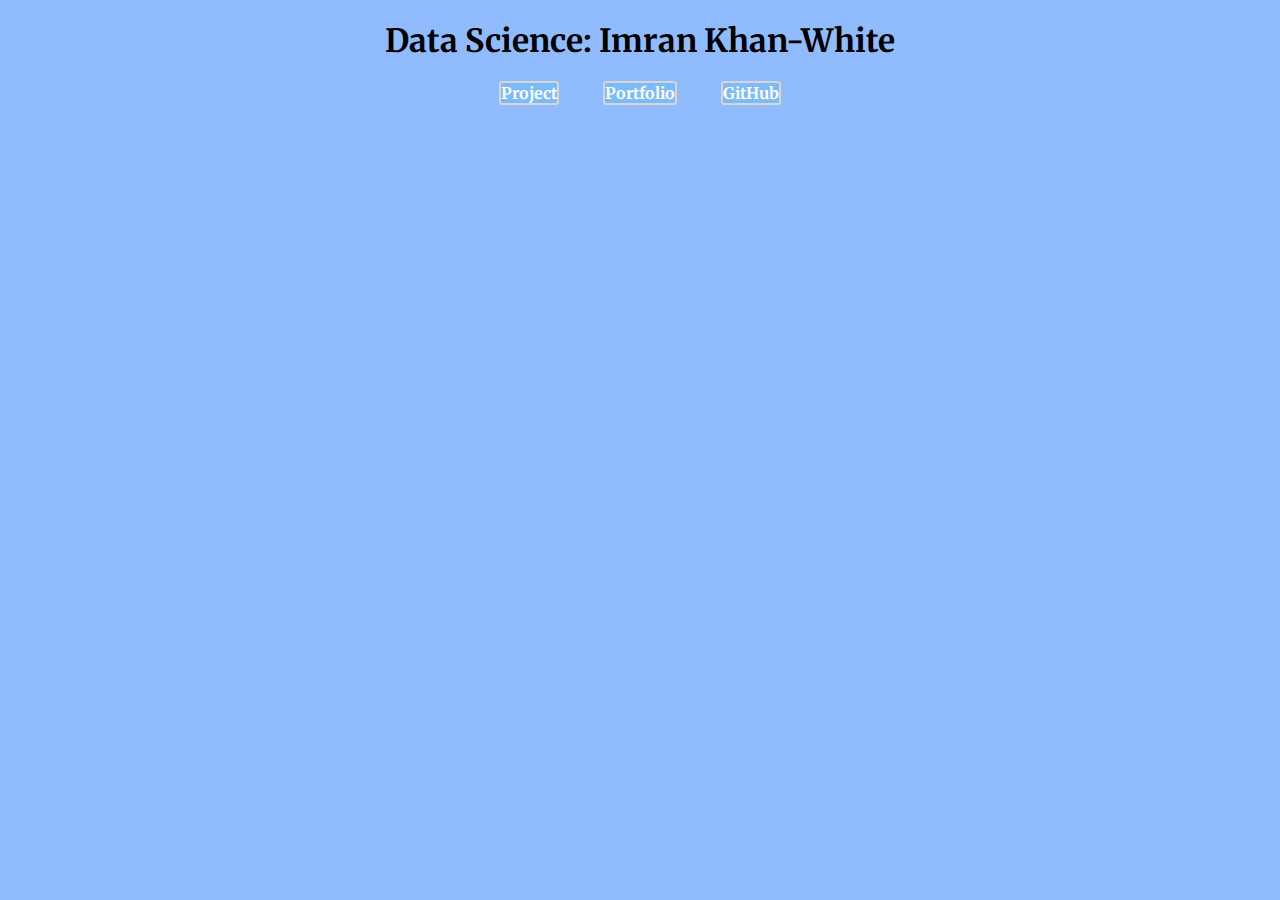
<file: index.html>
<!DOCTYPE html>
<html lang="en">


<head>
    <meta charset="UTF-8">
    <meta http-equiv="X-UA-Compatible" content="IE=edge">
    <meta name="viewport" content="width=device-width, initial-scale=1.0">
    <title>Document</title>

    <!--Main Stylesheet-->
    <link rel="stylesheet" href="index_Homepage.css">

</head>

<body>

<div></div>

<div class="wrap">    

    <h1>Data Science: Imran Khan-White</h1>    
   

    <p></p>
<!--Links to project, portfolio and my GitHub-->
<div></div>

    <a href="Project.html" id="link3">Project</a>
    <a href="Portfolio.html" id="link3">Portfolio</a>
    <a href="https://github.com/ipkwhite" id="link3" target="_blank">GitHub</a>


   

</div>


</body>


</html>
</file>
<file: index_Homepage.css>
@import url('https://fonts.googleapis.com/css2?family=Merriweather&display=swap');

/* Choose the appearance of the tags, h1, h2 and p and a: */

h1{
    font-family: 'Merriweather', sans-serif;
    background-color:rgb(144, 188, 255);
    text-align: center;
}
h2{
  font-family: 'Merriweather', sans-serif;
  text-align: center;
}
p{
    font-family: 'Merriweather', sans-serif;
    font-size: larger;
    font-variant: small-caps;
    color:rgba(0, 0, 0, 0.788);
    background-color:  rgb(144, 188, 255);
    text-align: center;

}

a{
    border: 5px;
    border-color: black;
    border-style: solid;

    margin:20px
}


/* AREAS OF THE PAGE */

body{
    background-color: rgb(144, 188, 255);
 }

.wrap{
    background-color:  rgb(144, 188, 255);
    text-align: center;
 }






/*Setting the appearance of the links to porfolio,project and github*/

#link3{
    
    background-color: rgba(108, 185, 248, 0.568);
    border:2px;
    border-color:rgb(218, 212, 212);
    border-style: solid;
    border-radius: 3px;
    font-family: 'Merriweather', sans-serif;
    font-weight:700;
    color:rgb(255, 255, 255);
    
    text-decoration: none;
  
 ;
    
}

#link3:hover{

    background-color: rgba(59, 167, 255, 0.568);

    border:2px;
    border-color:rgb(0, 0, 0);
    border-style: solid;
   
}
</file>
